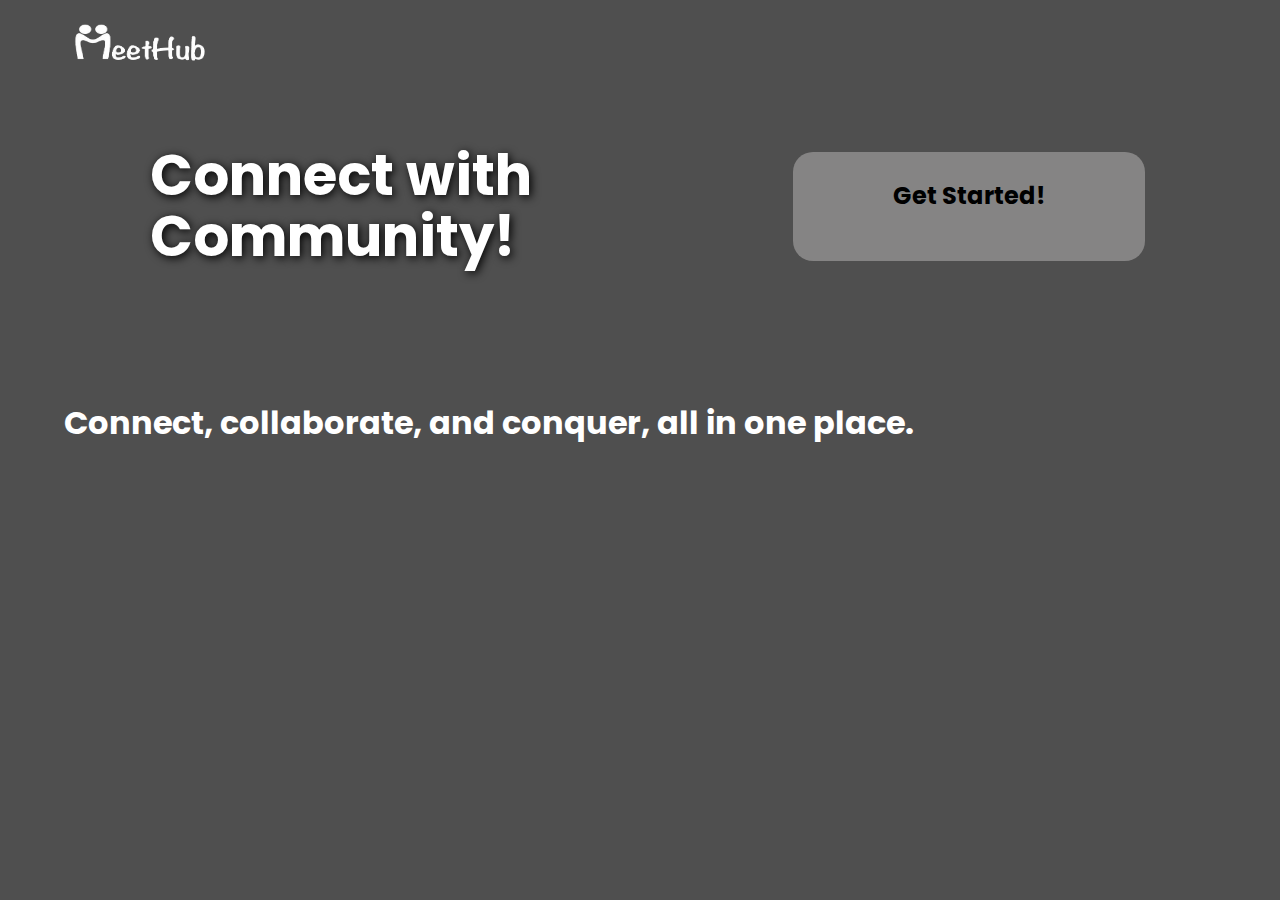
<file: index.html>
<!DOCTYPE html>
<html>

<head>
    <meta charset='utf-8'>
    <meta http-equiv='X-UA-Compatible' content='IE=edge'>
    <title>MeetHub</title>
    <meta name='viewport' content='width=device-width, initial-scale=1'>
    <link rel='stylesheet' type='text/css' media='screen' href='styles/main.css'>
    <link rel='stylesheet' type='text/css' media='screen' href='styles/lobby.css'>
    <link rel='stylesheet' type='text/css' media='screen' href='styles/index.css'>
</head>

<body style="background-color: #4f4f4f; overflow: hidden;">

    <header id="nav" style="background-color: #4f4f4f;">
        <div class="nav--list">
            <a href="index.html">
            <h3 id="logo">
                <img src="_meethub-logo.png" style="width: 150px; height: 50px;"alt="Site Logo">
            </h3>
            </a>
        </div>
        
    </header>

    <section class="hero__section" style="align-items: center; justify-content:space-evenly; margin-top: 60px; margin-left: -50px;">
        <h2>Connect with Community!</h2>
            <div id="nav__links">
                <a class="nav__link start" id="create__room__btn" href="lobby.html" style=" padding: 10px 100px; border-radius: 20px;">
                    <h1 style="font-size: x-large;">Get Started!</h1>
                    <svg xmlns="http://www.w3.org/2000/svg" width="24" height="24" fill="#ede0e0" viewBox="0 0 24 24">
                        <path
                            d="M12 0c-6.627 0-12 5.373-12 12s5.373 12 12 12 12-5.373 12-12-5.373-12-12-12zm6 13h-5v5h-2v-5h-5v-2h5v-5h2v5h5v2z" />
                    </svg>
                </a>
            </div>
        </div>
    </section>

        <section id="room__list" style="margin-top: -50px;">
            <h3 id="room__listTitle">
                Connect, collaborate, and conquer, all in one place.
            </h3>

        </section>


</body>

</html>
</file>
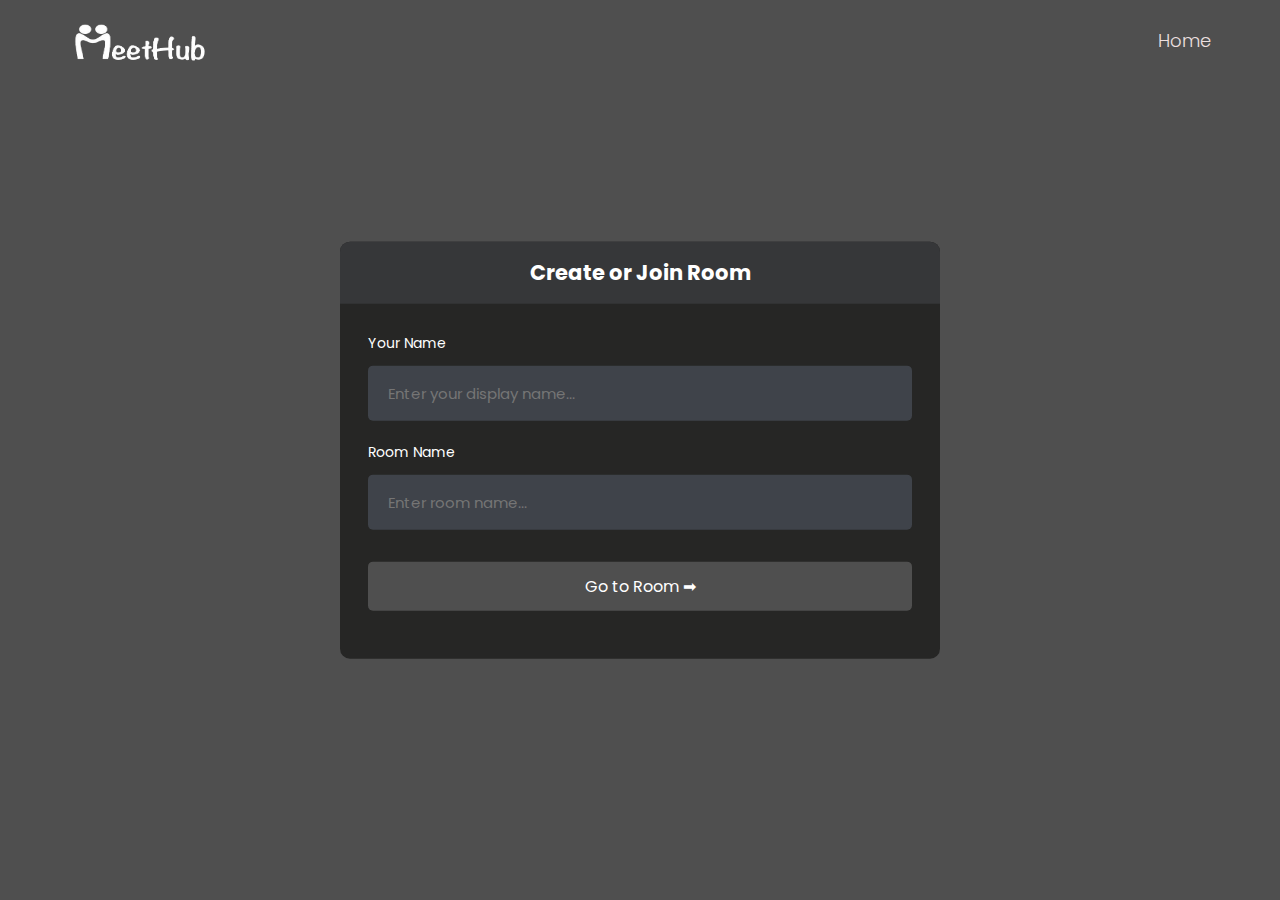
<file: lobby.html>
<!DOCTYPE html>
<html>

<head>
    <meta charset='utf-8'>
    <meta http-equiv='X-UA-Compatible' content='IE=edge'>
    <title>MeetHub</title>
    <meta name='viewport' content='width=device-width, initial-scale=1'>
    <link rel='stylesheet' type='text/css' media='screen' href='styles/main.css'>
    <link rel='stylesheet' type='text/css' media='screen' href='styles/lobby.css'>
</head>

<body style="background-color: #4f4f4f;">

    <header id="nav">
        <div class="nav--list">
            <a href="index.html">
            <h3 id="logo">
                <img src="_meethub-logo.png" alt="Site Logo" style="width: 150px; height: 50px;">
            </h3>
            </a>
        </div>
        <div id="nav__links">
            <a class="nav__link highlight-nav" href="index.html" style="font-size: large;">
                Home
                <svg xmlns="http://www.w3.org/2000/svg" width="24" height="24" fill="#ede0e0" viewBox="0 0 24 24">
                    <path
                        d="M20 7.093v-5.093h-3v2.093l3 3zm4 5.907l-12-12-12 12h3v10h7v-5h4v5h7v-10h3zm-5 8h-3v-5h-8v5h-3v-10.26l7-6.912 7 6.99v10.182z" />
                </svg>
            </a>
        </div>
    </header>

    <main id="room__lobby__container">
        <div id="form__container">
            <div id="form__container__header">
                <h3>Create or Join Room</h3>
            </div>
            <form id="lobby__form">
                <div class="form__field__wrapper">
                    <label>Your Name</label>
                    <input type="text" autocomplete="off" name="name" required placeholder="Enter your display name..." />
                </div>
                <div class="form__field__wrapper">
                    <label>Room Name</label>
                    <input type="text" autocomplete="off" name="room" placeholder="Enter room name..." />
                </div>
                <div class="form__field__wrapper">
                    <button type="submit" style="background-color: #4f4f4f; ">Go to Room ➡
                        
                    </button>
                </div>
            </form>
        </div>
    </main>

</body>
<script type="text/javascript" src="js/lobby.js"></script>

</html>
</file>
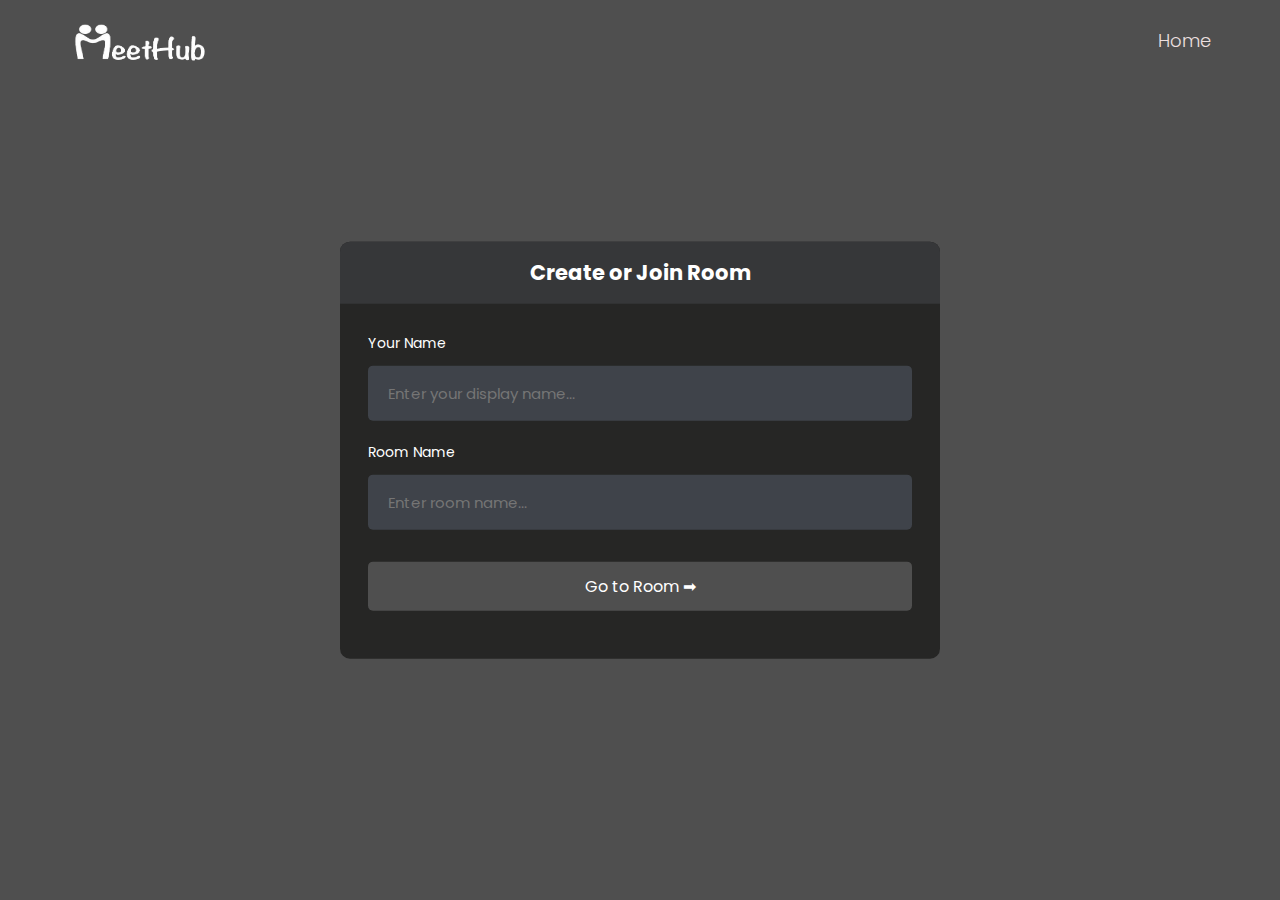
<file: room.html>
<!DOCTYPE html>
<html>

<head>
    <meta charset='utf-8'>
    <meta http-equiv='X-UA-Compatible' content='IE=edge'>
    <title>MeetHub</title>
    <meta name='viewport' content='width=device-width, initial-scale=1'>
    <link rel='stylesheet' type='text/css' media='screen' href='styles/main.css'>

    <link rel='stylesheet' type='text/css' media='screen' href='styles/room.css'>
</head>

<body>

    <header id="nav">
        <div class="nav--list">
            <button id="members__button" >
                <svg width="24" height="24" xmlns="http://www.w3.org/2000/svg" fill-rule="evenodd" clip-rule="evenodd">
                    <path d="M24 18v1h-24v-1h24zm0-6v1h-24v-1h24zm0-6v1h-24v-1h24z" fill="#ede0e0">
                        <path d="M24 19h-24v-1h24v1zm0-6h-24v-1h24v1zm0-6h-24v-1h24v1z" />
                </svg>
            </button>
            <a href="index.html">
            <h3 id="logo">
                <img src="_meethub-logo.png" alt="Site Logo" style="width: 150px; height: 50px;">
            </h3>
            </a>
        </div>
        <div id="nav__links">
            <button id="chat__button"><svg width="24" height="24" xmlns="http://www.w3.org/2000/svg" fill-rule="evenodd"
                    fill="#ede0e0" clip-rule="evenodd">
                    <path
                        d="M24 20h-3v4l-5.333-4h-7.667v-4h2v2h6.333l2.667 2v-2h3v-8.001h-2v-2h4v12.001zm-15.667-6l-5.333 4v-4h-3v-14.001l18 .001v14h-9.667zm-6.333-2h3v2l2.667-2h8.333v-10l-14-.001v10.001z" />
                </svg></button>
            <a class="nav__link highlight-nav" href="lobby.html" style="font-size: large;">
                Lobby
                <svg xmlns="http://www.w3.org/2000/svg" width="24" height="24" fill="#ede0e0" viewBox="0 0 24 24">
                    <path
                        d="M20 7.093v-5.093h-3v2.093l3 3zm4 5.907l-12-12-12 12h3v10h7v-5h4v5h7v-10h3zm-5 8h-3v-5h-8v5h-3v-10.26l7-6.912 7 6.99v10.182z" />
                </svg>
            </a>
            <a class="nav__link highlight-nav" href="index.html" style="font-size: large;">
                Home
                </a>
        </div>
    </header>

    <main class="container">
        <div id="room__container">
            <section id="members__container">
                <div id="members__header">
                    <p>Participants</p>
                    
                </div>
                <div id="member__list"></div>
            </section>
            <section id="stream__container">
                <div id="stream__box"></div>
                <div id="streams__container"></div>
                <div class="stream__actions">
                    <button id="camera-btn" class="active">
                        <svg xmlns="http://www.w3.org/2000/svg" width="24" height="24" viewBox="0 0 24 24">
                            <path
                                d="M5 4h-3v-1h3v1zm10.93 0l.812 1.219c.743 1.115 1.987 1.781 3.328 1.781h1.93v13h-20v-13h3.93c1.341 0 2.585-.666 3.328-1.781l.812-1.219h5.86zm1.07-2h-8l-1.406 2.109c-.371.557-.995.891-1.664.891h-5.93v17h24v-17h-3.93c-.669 0-1.293-.334-1.664-.891l-1.406-2.109zm-11 8c0-.552-.447-1-1-1s-1 .448-1 1 .447 1 1 1 1-.448 1-1zm7 0c1.654 0 3 1.346 3 3s-1.346 3-3 3-3-1.346-3-3 1.346-3 3-3zm0-2c-2.761 0-5 2.239-5 5s2.239 5 5 5 5-2.239 5-5-2.239-5-5-5z" />
                        </svg>
                    </button>
                    <button id="mic-btn" class="active">
                        <svg xmlns="http://www.w3.org/2000/svg" width="24" height="24" viewBox="0 0 24 24">
                            <path
                                d="M12 2c1.103 0 2 .897 2 2v7c0 1.103-.897 2-2 2s-2-.897-2-2v-7c0-1.103.897-2 2-2zm0-2c-2.209 0-4 1.791-4 4v7c0 2.209 1.791 4 4 4s4-1.791 4-4v-7c0-2.209-1.791-4-4-4zm8 9v2c0 4.418-3.582 8-8 8s-8-3.582-8-8v-2h2v2c0 3.309 2.691 6 6 6s6-2.691 6-6v-2h2zm-7 13v-2h-2v2h-4v2h10v-2h-4z" />
                        </svg>
                    </button>
                    <button id="screen-btn">
                        <svg xmlns="http://www.w3.org/2000/svg" width="24" height="24" viewBox="0 0 24 24">
                            <path d="M0 1v17h24v-17h-24zm22 15h-20v-13h20v13zm-6.599 4l2.599 3h-12l2.599-3h6.802z" />
                        </svg>
                    </button>
                    <button id="leave-btn" style="background-color: #FF5050;">
                        <svg xmlns="http://www.w3.org/2000/svg" width="24" height="24" viewBox="0 0 24 24">
                            <path d="M16 10v-5l8 7-8 7v-5h-8v-4h8zm-16-8v20h14v-2h-12v-16h12v-2h-14z" />
                        </svg>
                    </button>
                </div>
                <button id="join-btn">Join Stream</button>
            </section>
            <section id="messages__container">
                <div id="messages">
                    <form id="message__form">
                        <input type="text" autocomplete="off" name="message" placeholder="Send a message...." />
                    </form>
            </section>
        </div>
    </main>

</body>
<script type="text/javascript" src="js/AgoraRTC_N-4.18.2.js"></script>
<script type="text/javascript" src="js/agora-rtm-sdk-1.5.1.js"></script>
<script type="text/javascript" src="js/room.js"></script>
<script type="text/javascript" src="js/room_rtm.js"></script>
<script type="text/javascript" src="js/room_rtc.js"></script>

</html>
</file>
<file: styles/main.css>
@import url('https://fonts.googleapis.com/css2?family=Poppins:wght@400;500;600;700;800&display=swap');

* {
  font-family: 'Poppins', sans-serif;
}

/* width */
::-webkit-scrollbar {
  width: 7px;
}

/* Track */
::-webkit-scrollbar-track {
  box-shadow: inset 0 0 5px grey;
  border-radius: 10px;
}

/* Handle */
::-webkit-scrollbar-thumb {
  background: #797a79;
  border-radius: 10px;
}

/* Handle on hover */
::-webkit-scrollbar-thumb:hover {
  background: #845695;
}

body {
  background-color: #1a1a1a;
  color: #fff;

  font-size: 14px;
  padding: 0;
  margin: 0;
  box-sizing: border-box;
}

p,
a {
  font-weight: 300;
}

.avatar__md {
  height: 40px;
  width: 40px;
  object-fit: cover;
  border-radius: 50%;
}

.avatar__sm {
  height: 30px;
  width: 30px;
  object-fit: cover;
  border-radius: 50%;
}

#nav {
  position: fixed;
  top: 0;
  width: 100%;
  box-sizing: border-box;
  display: flex;
  justify-content: space-between;
  align-items: center;
  background-color: #4f4f4f;
  text-decoration: none;
  padding: 16px 5%;
  z-index: 999;
}

#logo {
  display: flex;
  align-items: center;
  gap: 16px;
  font-size: 22px;
  font-weight: 700;
  line-height: 0;
  margin: 0;
  color: #ebe0e0;
}

@media (max-width: 640px) {
  #logo span {
    display: none;
  }
}

#logo img {
  height: 42px;
}

#nav a {
  text-decoration: none;
}

#nav__links {
  display: flex;
  align-items: center;
  column-gap: 2em;
}

.nav__link {
  color: #fff;
  text-decoration: none;
  transition: 1s;
  border-bottom: 0px solid transparent;
  transition: all 0.3s ease-in-out;
  padding-bottom: 1px;
}

@media (max-width: 520px) {
  #nav__links {
    column-gap: 3em;
  }
}

.nav__link .start:hover {
  color: rgb(230, 228, 228);
  text-decoration: none;
  background-color: #3a3a3a;

}

#create__room__btn {
  display: block;
  background-color: #858484;
  padding: 8px 24px;
  border-radius: 5px;
  color: black;
}

#create__room__btn:hover {
  background-color: #4f4f4f;
  border: 1px solid red;
  color: white;
}

.nav--list {
  display: flex;
  gap: 1rem;
  align-items: center;
}

#members__button,
#chat__button {
  display: none;
  cursor: pointer;
  background: transparent;
  border: none;
}

#members__button:hover svg > path,
#chat__button:hover svg,
.nav__link:hover svg {
  fill: #845695;
}

.nav__link svg {
  width: 0;
  height: 0;
}

@media (max-width: 640px) {
  #members__button {
    display: block;
  }

  .nav__link svg {
    width: 1.5rem;
    height: 1.5rem;
  }
  .nav__link,
  #create__room__btn {
    font-size: 0;
    border: none;
  }

  #create__room__btn {
    padding: 0;
    background-color: transparent;
    border-radius: 50%;
  }

  #create__room__btn:hover {
    background-color: transparent;
  }
}



 .highlight-nav {
  text-decoration: none; /* Remove the default underline */
  position: relative; /* Set the position to relative */
  display: inline-block; /* Make it an inline block to take the width of the content */
  padding-bottom: 2px; /* Add space for the underline */
  color: #ede0e0; /* Set the text color */
}

 .highlight-nav::after {
  content: ''; 
  position: absolute;
  bottom: 0;
  left: 0; 
  width: 100%; 
  height: 2px;
  background-color: red;
  transform: scaleX(0);
  transform-origin: 0% 50%;
  transition: transform 0.2s ease;
}

.highlight-nav:hover::after {
  transform: scaleX(1); 
}
</file>
<file: styles/lobby.css>
#form__container {
  width: 90%;
  max-width: 600px;
  border-radius: 10px;
  background-color: #262625;
  position: fixed;
  top: 50%;
  left: 50%;
  transform: translate(-50%, -50%);
}

#lobby__form {
  padding: 2em;
}

#form__container__header {
  border-radius: 10px 10px 0 0;
  padding: 10px;
  text-align: center;
  background-color: #363739;
  margin: 0;
  font-size: 18px;
  font-size: 300;
  line-height: 0;
}

.form__field__wrapper {
  width: 100%;
  box-sizing: border-box;
  margin-bottom: 20px;
}

.form__field__wrapper label {
  font-size: 14px;
  line-height: 1.7em;
  margin-bottom: 10px;
  display: block;
}

.form__field__wrapper input {
  box-sizing: border-box;
  color: #fff;
  width: 100%;
  margin: 0;
  border: none;
  border-radius: 5px;
  padding: 16px 20px;
  font-size: 15px;
  background-color: #3f434a;
}

.form__field__wrapper button[type='submit'] {
  margin-top: 32px;
  cursor: pointer;
  background-color: #845695;
  border: none;
  color: #fff;
  font-size: 16px;
  width: 100%;
  display: flex;
  align-items: center;
  justify-content: center;
  padding: 12px;
  border-radius: 5px;
  gap: 10px;
}

.form__field__wrapper button[type='submit']:hover{
  border: 1px solid red;
  transition: all 0.3s ease-in-out;
}

.form__field__wrapper button[type='submit'] svg {
  fill: #ede0e0;
  width: 20px;
}

#avatar__selection {
  margin-right: 10px;
  display: flex;
  gap: 1em;
}

.avatar__option {
  height: 50px;
  width: 50px;
  border-radius: 50%;
  cursor: pointer;
  transition: 0.3s;
  border: 2px solid #797a79;
}

.avatar__option__selected {
  border: 3px solid #845695;
}

 .highlight-nav {
  text-decoration: none;
  position: relative; 
  display: inline-block; 
  padding-bottom: 2px;
  color: #ede0e0;
}

 .highlight-nav::after {
  content: ''; 
  position: absolute;
  bottom: 0;
  left: 0; 
  width: 100%; 
  height: 2px;
  background-color: red;
  transform: scaleX(0);
  transform-origin: 0% 50%;
  transition: transform 0.2s ease;
}

.highlight-nav:hover::after {
  transform: scaleX(1); 
}
</file>
<file: styles/index.css>
.hero__section {
    padding: 3% 1%;
    margin-top: 74px;
    background-color: #4f4f4f;
    display: flex;
    justify-content: space-between;
}

.hero__section__img img {
    width: 100%;
    height: auto;
}

.hero__section h2 {
    padding-left: 5%;
    flex-basis: 40%;
    line-height: 1.1;
    font-size: 3.5rem;
    font-weight: 700;
    display: flex;
    text-shadow: 2px 2px 10px #000000;
    align-items: center;
    position: relative;
    z-index: 1;
}

#footer {
    display: flex;
    justify-content: center;
    font-size: smaller;
}

#footer h1 {
    font-weight: 500;
}

#room__list {
    padding: 5%;
}

#room__listTitle {
    font-size: 2rem;
    padding-bottom: 1rem;
}

@media (max-width: 1000px) {
    .hero__section {
        padding: 2rem;
    }
}

@media (max-width: 1000px) {
    .hero__section {
        flex-direction: column;
        justify-content: center;
    }
}

@media (max-width: 1000px) {
    .hero__section h2 {
        font-size: 2.4rem;
        align-self: center;
        text-align: center;
        padding-left: 0;
    }
}

@media (max-width: 1200px) {
    .hero__section h2 {
        font-size: 3rem;
    }
}

@media (max-width: 1440px) {
    .hero__section h2 {
        font-size: 3.5rem;
    }
}
</file>
<file: styles/room.css>
.container {
  margin-top: 74px;
  height: clac(100vh - 74px);
  width: 100%;
  position: relative;
}

#room__container {
  position: relative;
  display: flex;
  gap: 3rem;
}

#members__container {
  background-color: #262625;
  border-right: 1px solid #797a79;
  overflow-y: auto;
  width: 80%;
  max-width: 250px;
  position: fixed;
  height: 100%;
  z-index: 999;
  margin-top: 10px;
}

#members__count {
  background-color: #1d1d1c;
  padding: 7px 15px;
  font-size: 14px;
  font-weight: 600;
  border-radius: 5px;
}

#members__header {
  display: flex;
  justify-content: space-around;
  align-items: center;
  padding: 0 1rem;
  position: fixed;
  font-size: 18px;
  background-color: black;

  width: 210px;

}

#member__list {
  display: flex;
  flex-direction: column;
  gap: 1rem;
  padding-top: 5rem;
  padding-bottom: 6.5rem;
}

.members__list::-webkit-scrollbar {
  height: 14px;
}

.member__wrapper {
  display: flex;
  align-items: center;
  column-gap: 10px;
  padding-left: 1em;
}

.green__icon {
  display: block;
  height: 8px;
  width: 8px;
  border-radius: 50%;
  background-color: #2aca3e;
}

.member_name {
  font-size: 18px;
  line-height: 0;
  padding-left: 20px;
  
}

#messages__container {
  height: calc(100vh - 85px);
  background-color: #262625;
  right: 0;
  position: absolute;
  width: 100%;
  max-width: 25rem;
  overflow-y: auto;
  border-left: 1px solid #797a79;
}

#messages {
  width: 100%;
  height: 100%;
  overflow-y: auto;
}

.message__wrapper:last-child {
  margin-bottom: 6.5rem;
}

.message__wrapper {
  display: flex;
  gap: 10px;
  margin: 1em;
}

.message__body {
  background-color: #363739;
  border-radius: 10px;
  padding: 10px 15px;
  width: fit-content;
  max-width: 900px;
}

.message__body strong {
  font-weight: 600;
  color: #ede0e0;
}

.message__body__bot {
  padding: 0 20px;
  max-width: 900px;
  color: #bdbdbd;
}


.message__author {
  margin-right: 10px;
  color: #2aca3e !important;

}

.message__author__bot {
  margin-right: 10px;
  color: #2aca3e !important;

}

.message__text {
  margin: 0;
}

#message__form {
  width: 22.8rem;
  position: fixed;
  bottom: 0;
  display: block;
  background-color: #1a1a1a;
  padding: 1em;
}

#message__form input {
  color: #fff;
  width: 100%;
  border: none;
  border-radius: 5px;
  padding: 18px;
  font-size: 14px;
  box-sizing: border-box;
  background-color: #3f434a;
}

#message__form input:focus {
  outline: none;
}

#message__form input::placeholder {
  color: #707575;
}

#stream__container {
  justify-self: center;
  width: calc(100% - 40.7rem);
  position: fixed;
  left: 15.7rem;
  top: clac(100vh - 72px);
  overflow-y: auto;
  height: 100%;
}

#stream__box {
  background-color: #3f434a;
  height: 60vh;
  display: none;
}

#stream__box .video__container {
  border: 2px solid #000;
  border-radius: 0;
  height: 100% !important;
  width: 100% !important;
  background-size: 300px;
}

#stream__box video {
  border-radius: 0%;
}

#streams__container {
  display: flex;
  flex-wrap: wrap;
  gap: 2em;
  justify-content: center;
  align-items: center;
  margin-top: 25px;
  margin-bottom: 225px;
}

.video__container {
  display: flex;
  justify-content: center;
  align-items: center;
  border: 2px solid #2aca3e;
  border-radius: 50%;
  cursor: pointer;
  overflow: hidden;
  height: 300px;
  width: 300px;
  background-image: url("images/logo.png");
  background-repeat: no-repeat;
  background-position: center;
  background-size: 200px;
}

.video-player {
  height: 100%;
  width: 100%;
}

.video-player video {
  border-radius: 50%;
}

@media (max-width: 1400px) {
  .video__container {
    height: 200px;
    width: 200px;
  }
}


@media (max-width: 1200px) {
  #members__container {
    display: none;
  }

  #members__button {
    display: block;
  }

  #stream__container {
    width: calc(100% - 25rem);
    left: 0;
  }
}

@media (max-width: 980px) {
  #stream__container {
    width: calc(100% - 20rem);
    left: 0;
  }

  #messages__container {
    max-width: 20rem;
  }

  #message__form {
    width: 18.2rem;
  }
}

@media (max-width: 768px) {
  #stream__container {
    width: 100%;
  }

  #messages__container {
    display: none;
  }

  #chat__button {
    display: block;
  }
}

@media (max-width: 768px) {
  .video__container {
    height: 100px;
    width: 100px;
  }
}

#stream__box {
  position: relative;
}

.stream__focus {
  width: 100%;
  height: 100%;
}

.stream__focus iframe {
  width: 100%;
  height: 100%;
}

.stream__actions {
  position: fixed;
  bottom: 1rem;
  border-radius: 8px;
  background-color: #1a1a1a60;
  padding: 1rem;
  left: 43%;
  display: none;
  gap: 1rem;
  transform: translateX(-50%);
}

.stream__actions a,
.stream__actions button {
  cursor: pointer;
  background-color: #262625;
  color: #fff;
  border: none;
  display: flex;
  align-items: center;
  justify-content: center;
  padding: 0.5rem 1rem;
  border-radius: 5px;
  transition: all 0.2s ease-in-out;
}

.stream__actions a svg,
.stream__actions button svg {
  width: 1.5rem;
  height: 1.5rem;
  fill: #ede0e0;
}

.stream__actions a.active,
.stream__actions button.active,
.stream__actions a:hover,
.stream__actions button:hover {
  background-color: rgb(42, 202, 62, 0.6);
}

#join-btn {
  background-color: #4f4f4f;
  font-size: 18px;
  padding: 25px 50px;
  border: none;
  color: #fff;
  position: fixed;
  bottom: 1rem;
  border-radius: 8px;
  left: 43%;
  transform: translateX(-50%);
  cursor: pointer;
}

#join-btn:hover{
  background-color: black;
  border: 1px solid red;
  transition: all 0.3s ease-in-out;
}


.highlight-nav {
  text-decoration: none;
  position: relative; 
  display: inline-block;
  padding-bottom: 2px; 
  color: #ede0e0;
}

 .highlight-nav::after {
  content: ''; 
  position: absolute;
  bottom: 0;
  left: 0; 
  width: 100%; 
  height: 2px;
  background-color: red;
  transform: scaleX(0);
  transform-origin: 0% 50%;
  transition: transform 0.2s ease;
}

.highlight-nav:hover::after {
  transform: scaleX(1); 
}
</file>
